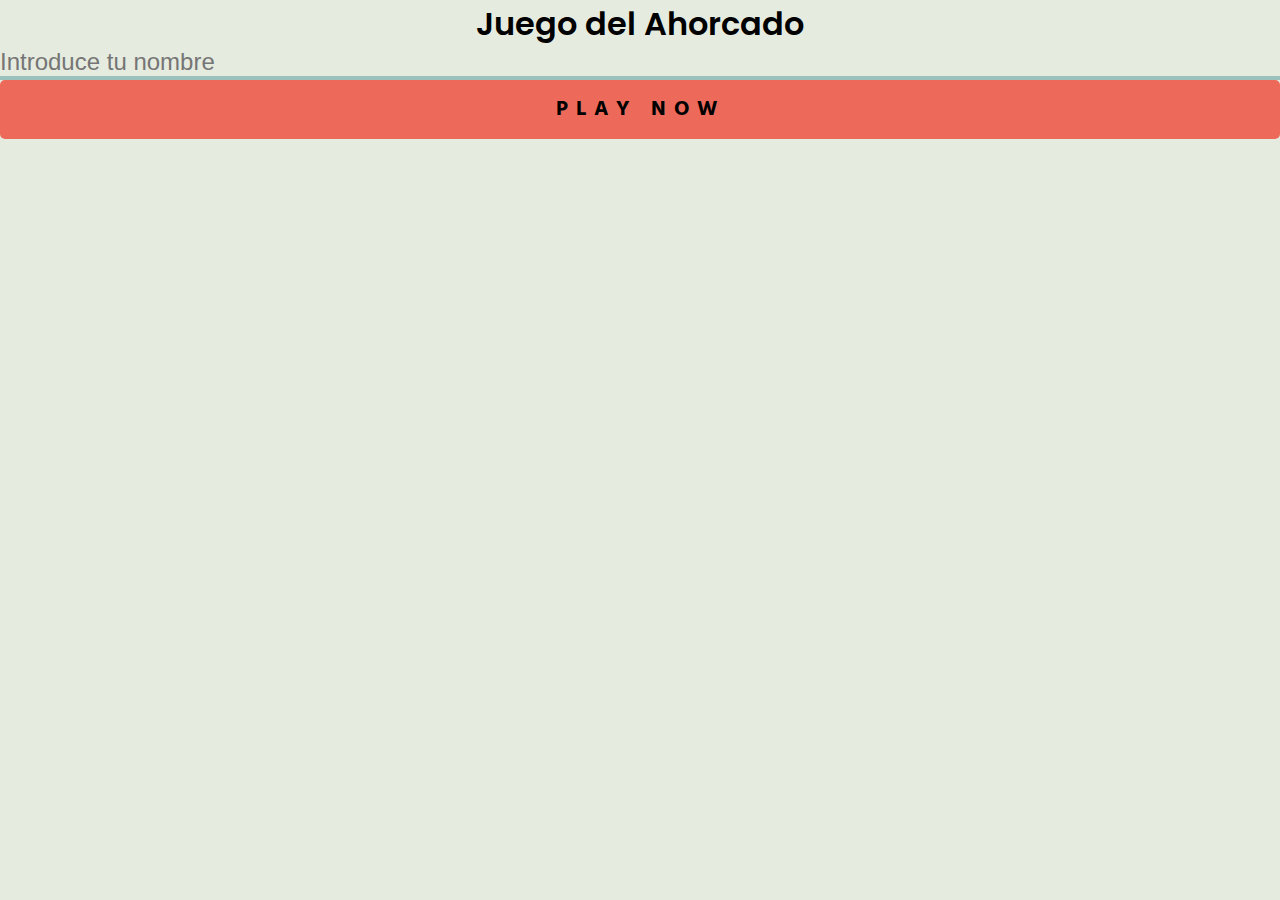
<file: index.html>
<!DOCTYPE html>
<html lang="en">
<head>
    <meta charset="UTF-8">
    <meta name="viewport" content="width=device-width, initial-scale=1.0">
    <!-- Bootstrap CSS -->
    <link href="https://cdn.jsdelivr.net/npm/bootstrap@5.3.2/dist/css/bootstrap.min.css" rel="stylesheet" integrity="sha384-T3c6CoIi6uLrA9TneNEoa7RxnatzjcDSCmG1MXxSR1GAsXEV/Dwwykc2MPK8M2HN" crossorigin="anonymous">
    <script src="https://cdn.jsdelivr.net/npm/bootstrap@5.3.2/dist/js/bootstrap.bundle.min.js" integrity="sha384-C6RzsynM9kWDrMNeT87bh95OGNyZPhcTNXj1NW7RuBCsyN/o0jlpcV8Qyq46cDfL" crossorigin="anonymous"></script>
    <!-- Style CSS -->
    <link rel="stylesheet" href="./style/style.css">
    <!-- FontAwesome -->
    <title>.:: Wellcome | El Penjat</title>
</head>
<body>
    <div class="container w-100 d-flex justify-content-center container-start">
        <div class="startGame">
            <h1>Juego del Ahorcado</h1>
            <input type="text" name="" id="userName" placeholder="Introduce tu nombre">
            <a href="game.html" id="btnPlay">Play Now</a>
        </div>
            
    </div>
    <script src="./js/index.js"></script>
</body>
</html>
</file>
<file: style/style.css>
@import url('https://fonts.googleapis.com/css2?family=Poppins:wght@100;400;600;900&display=swap');
@import url('https://fonts.googleapis.com/css2?family=Hind&display=swap');

:root {
    --primaryFont: 'Poppins';
    --secondaryFont: 'Hind';
    --primary-color: #E6EBE0;
    --secondary-color: #9BC1BC;
    --third-color: #F4F1BB;
    --action-color: #ED6A5A;
}

* {
    margin: 0;
    padding: 0;
    box-sizing: border-box;
}

html, body {
    font-family: var(--secondaryFont), sans-serif;
    height: 100%;
    background: black;
}

h1 {
    font-family: var(--primaryFont), sans-serif;
    font-weight: 600;
}

.container {
    background-color: var(--primary-color);
    min-height: 100vh;
    /* width: 100%;
    height: 100vh; */
    
    /* position: absolute; */
    /* display: flex;
    justify-content: center;
    text-align: center; */
    /*
    width: 1000px;
    height: 560px;
    top: calc(50% - 280px);
    left: calc(50% - 500px); */

    /* padding: 1rem; */
}

.container-start {
    height: 560px;
    text-align: center;
}

.startGame {
    display: flex;
    flex-direction: column;
    justify-content: space-evenly;
}

.startGame input {
    border: none;
    font-size: 1.5rem;
    background: none;
    border-bottom: 4px solid var(--secondary-color);
}

.startGame input:focus {
    outline: none;
    caret-color: var(--action-color);
}

.startGame a {
    text-decoration: none;
    color: inherit;
    background: var(--action-color);
    border-radius: 5px;
    padding: .8rem 0;
    font-weight: 900;
    text-transform: uppercase;
    font-size: 1.3rem;
    letter-spacing: .5rem;
}

.container-ahorcado {
    padding: 1.5rem;
    height: 100%;
}

.container-ahorcado img {
    /* max-width: 100%;
    max-height: 100%; */
    width: 100%;
    object-fit: cover;
}

.contenedorPalabraElegida {
    display: flex;
    flex-direction: column;
    align-items: center;
    justify-content: center;
    border-radius: 5px;
}

#mascaraPalabra {
    width: 100%;
    padding: 1.45rem 0;
    display: flex;
    align-content: center;
    flex-wrap: wrap;
    justify-content: center;

    background: var(--third-color);
    border-radius: 10px;

}

.character {
    display: inline-block;
    width: 2rem;
    height: 2rem;
    border-bottom: 3px solid #36C9C6;
    margin: 0px .2rem;
    text-align: center;
    font-size: 1.5rem;
}

/* Contenedor Letras Disponibles */
#letrasDisponibles {
    display: flex;
    height: 100%;
    justify-items: center;
    flex-wrap: wrap;
    gap: 10px;
}

/* Boton para cada letra del abecedario */
.btnLetra {
    width: 2.5rem;
    height: 2.5rem;
    border: none;
    border-radius: 5px;
    background: var(--action-color);
    color: var(--third-color);
    font-size: 1.2rem;
}

.containerLetrasUtilizadas {
    display: flex;
    flex-direction: column;
    align-items: center;
    justify-content: center;
    height: 100%;
    padding: 1rem;

}
#letrasUtilizadas {
    display: flex;
    flex-direction: row;
    align-content: center;
    flex-wrap: wrap;
    border: 3px solid #36C9C6;
    border-radius: 5px;
    width: 100%;
    min-height: 100%;
    padding: 1rem;
    gap: .5rem;
    
}

#letrasUtilizadas .btnLetra {
    cursor: default;
}

/* MODAL CONTENT */
.modal-content {
    background-color: rgba(230, 235, 224, 0.8);
    border: 2.5px solid var(--secondary-color);
}

.modal-header h1 {
    text-transform: uppercase;
    font-size: 2.8rem !important;
    font-weight: bold;
}

#modalInfoImg {
    filter: drop-shadow(10px 10px 5px rgba(0, 0, 0, 0.5));
}

.infoContainer {
    color: #212529;
    font-size: 1.2rem;
}
</file>
